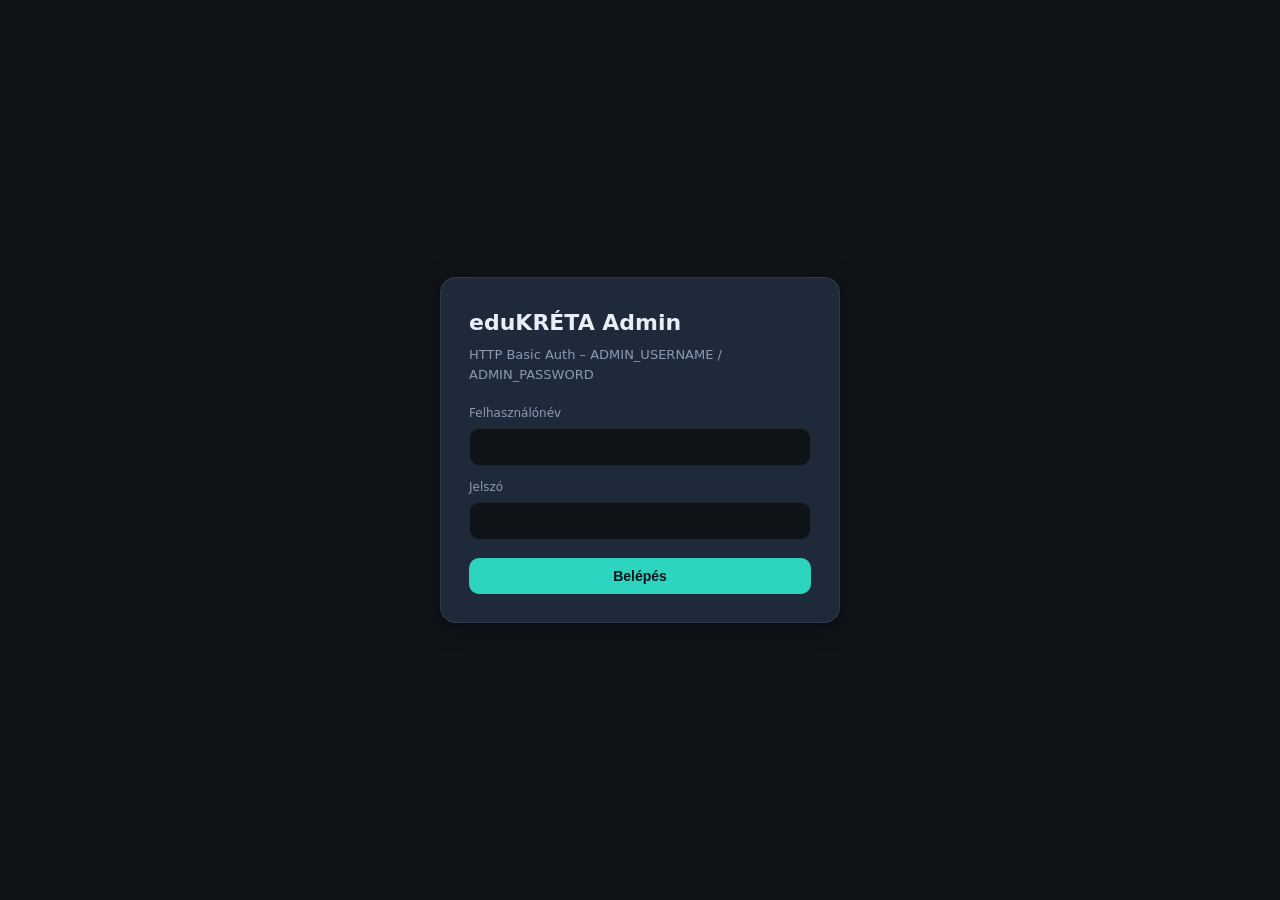
<file: admin/index.html>
<!DOCTYPE html>
<html lang="hu">
<head>
  <meta charset="UTF-8" />
  <meta name="viewport" content="width=device-width, initial-scale=1, viewport-fit=cover" />
  <title>eduKRÉTA – Admin</title>
  <link rel="stylesheet" href="style.css" />
  <style>
    .login-wrap {
      min-height: 100vh; display: flex; align-items: center; justify-content: center;
      padding: 24px;
    }
    .login-card {
      width: 100%; max-width: 400px; background: var(--bg-card);
      border: 1px solid var(--border); border-radius: var(--radius);
      padding: 28px; box-shadow: var(--shadow);
    }
    .login-card h1 { font-size: 22px; margin-bottom: 6px; }
    .login-card p { color: var(--text-muted); font-size: 13px; margin-bottom: 20px; }
    .login-card label { display: block; font-size: 12px; color: var(--text-muted); margin: 12px 0 6px; }
    .login-card input { width: 100%; }
    .login-card .btn { width: 100%; margin-top: 18px; }
    .err { color: var(--danger); font-size: 13px; margin-top: 10px; display: none; }
    .table-wrap { overflow-x: auto; }
    table.admin-table { width: 100%; font-size: 13px; }
    table.admin-table th { text-align: left; }
    .toolbar { display: flex; flex-wrap: wrap; gap: 10px; margin-bottom: 16px; align-items: center; }
    .toolbar input, .toolbar select { max-width: 220px; }
    .stat-grid { display: grid; grid-template-columns: repeat(auto-fit, minmax(140px, 1fr)); gap: 12px; margin-bottom: 20px; }
    .stat { background: var(--bg-elevated); border: 1px solid var(--border); border-radius: 12px; padding: 16px; }
    .stat b { display: block; font-size: 24px; color: var(--accent); }
    .stat span { font-size: 12px; color: var(--text-muted); }
    #appShell { display: none; }
  </style>
</head>
<body>
  <div id="loginView" class="login-wrap">
    <div class="login-card">
      <h1>eduKRÉTA Admin</h1>
      <p>HTTP Basic Auth – ADMIN_USERNAME / ADMIN_PASSWORD</p>
      <label>Felhasználónév</label>
      <input id="admUser" autocomplete="username" />
      <label>Jelszó</label>
      <input id="admPass" type="password" autocomplete="current-password" />
      <div class="err" id="loginErr">Hibás adatok vagy nincs admin beállítva.</div>
      <button type="button" class="btn" id="loginBtn">Belépés</button>
    </div>
  </div>

  <div id="appShell">
    <nav class="main-menu" id="sidebar">
      <a class="brand" href="./"><span class="brand-text">eduKRÉTA</span></a>
      <div class="brand-sub" style="padding:0 12px 12px;color:var(--text-muted);font-size:11px;">Adminisztráció</div>
      <div class="nav-section">Áttekintés</div>
      <button type="button" class="k-nav-item active" data-page="dashboard">Áttekintés</button>
      <div class="nav-section">Adatok</div>
      <button type="button" class="k-nav-item" data-page="users">Felhasználók</button>
      <button type="button" class="k-nav-item" data-page="students">Diákok</button>
      <button type="button" class="k-nav-item" data-page="institutions">Intézmények</button>
      <button type="button" class="k-nav-item" data-page="classgroups">Osztályok</button>
      <button type="button" class="k-nav-item" data-page="config">Konfig</button>
      <div class="nav-section">KIR / SZIR</div>
      <button type="button" class="k-nav-item" data-page="kir">KIR kérelem</button>
      <button type="button" class="k-nav-item" data-page="szir">SZIR (KSH)</button>
      <div class="nav-section">Rendszer</div>
      <button type="button" class="k-nav-item" data-page="health">Health</button>
      <button type="button" class="k-nav-item" data-page="danger">Veszélyes</button>
      <div style="flex:1"></div>
      <button type="button" class="k-nav-item" id="logoutBtn">Kijelentkezés</button>
    </nav>
    <header class="main-header">
      <button type="button" class="menu-toggle" id="menuBtn">☰</button>
      <div class="school-title"><h3>Admin</h3><span id="pageTitle">Áttekintés</span></div>
    </header>
    <main class="main-content"><div id="pageContent"></div></main>
  </div>
  <div id="overlay" class="n-overlay"></div>
  <script src="app.js"></script>
</body>
</html>
</file>
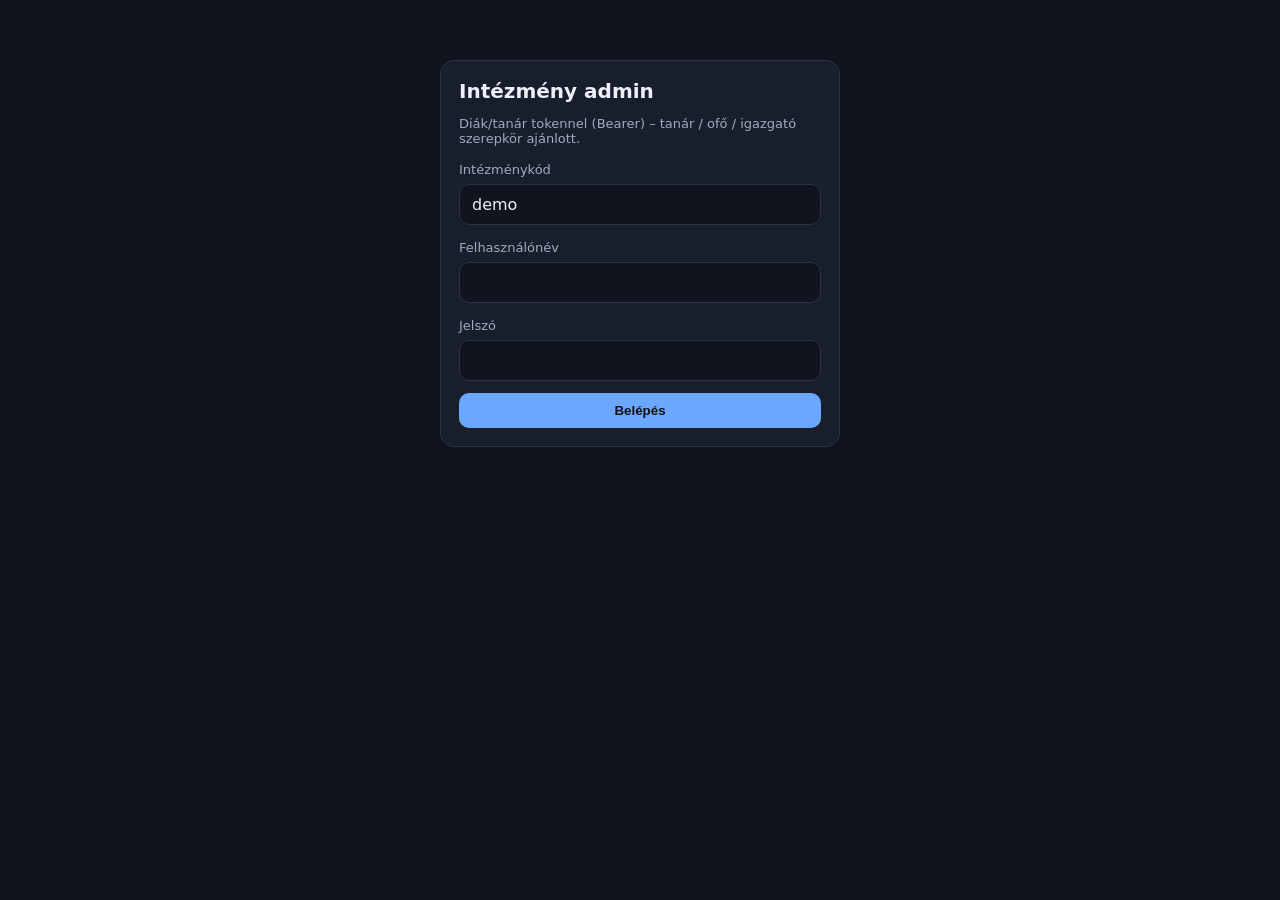
<file: static/intezmeny-admin/index.html>
<!DOCTYPE html>
<html lang="hu">
<head>
  <meta charset="UTF-8" />
  <meta name="viewport" content="width=device-width, initial-scale=1" />
  <title>Intézmény admin – eduKRÉTA</title>
  <style>
    :root { --bg:#10141f; --card:#191e2c; --text:#ecf0f9; --muted:#a0abc0; --accent:#6ba7ff; --border:#2a3243; --ok:#68c5a0; }
    * { box-sizing: border-box; }
    body { margin:0; font-family: system-ui,sans-serif; background:var(--bg); color:var(--text); }
    .layout { display:grid; grid-template-columns: 220px 1fr; min-height:100vh; }
    aside { border-right:1px solid var(--border); padding:20px 14px; background:var(--card); }
    aside h1 { font-size:15px; margin:0 0 4px; }
    aside .sub { color:var(--muted); font-size:12px; margin-bottom:20px; }
    aside button { display:block; width:100%; text-align:left; background:transparent; border:0; color:var(--muted); padding:10px 12px; border-radius:10px; cursor:pointer; font:inherit; margin-bottom:4px; }
    aside button.active, aside button:hover { background:#252e40; color:var(--text); }
    main { padding:28px; }
    .card { background:var(--card); border:1px solid var(--border); border-radius:14px; padding:18px; margin-bottom:16px; }
    h2 { margin:0 0 12px; font-size:1.25rem; }
    .muted { color:var(--muted); font-size:13px; }
    input, select, textarea { width:100%; background:var(--bg); border:1px solid var(--border); color:var(--text); border-radius:10px; padding:10px 12px; margin:6px 0 12px; font:inherit; }
    .btn { background:var(--accent); color:#111; border:0; border-radius:10px; padding:10px 14px; font-weight:600; cursor:pointer; }
    .btn-ghost { background:transparent; border:1px solid var(--border); color:var(--text); }
    table { width:100%; border-collapse:collapse; font-size:13px; }
    th, td { text-align:left; padding:8px 6px; border-bottom:1px solid var(--border); }
    .toolbar { display:flex; flex-wrap:wrap; gap:8px; align-items:center; }
    .login { max-width:400px; margin:60px auto; }
    pre { background:#0c1018; padding:12px; border-radius:10px; overflow:auto; font-size:12px; }
    @media(max-width:800px){ .layout{grid-template-columns:1fr;} aside{display:none;} }
  </style>
</head>
<body>
  <div id="loginView" class="login card">
    <h2>Intézmény admin</h2>
    <p class="muted">Diák/tanár tokennel (Bearer) – tanár / ofő / igazgató szerepkör ajánlott.</p>
    <label class="muted">Intézménykód</label>
    <input id="instCode" />
    <label class="muted">Felhasználónév</label>
    <input id="user" />
    <label class="muted">Jelszó</label>
    <input id="pass" type="password" />
    <button class="btn" id="loginBtn" style="width:100%">Belépés</button>
    <p class="muted" id="loginErr" style="color:#f292a4;display:none;margin-top:10px"></p>
  </div>

  <div id="app" class="layout" style="display:none">
    <aside>
      <h1 id="sideName">Intézmény</h1>
      <div class="sub" id="sideCode"></div>
      <button data-page="overview" class="active">Áttekintés</button>
      <button data-page="users">Felhasználók</button>
      <button data-page="classes">Osztályok</button>
      <button data-page="kir">KIR</button>
      <button data-page="szir">SZIR</button>
      <button data-page="links">Egyedi URL-ek</button>
      <button id="logoutBtn" style="margin-top:24px">Kijelentkezés</button>
    </aside>
    <main>
      <div id="content"></div>
    </main>
  </div>
<script>
const $ = (id) => document.getElementById(id);
const params = new URLSearchParams(location.search);
let token = localStorage.getItem("ia_token") || "";
let institute = params.get("institute_code") || localStorage.getItem("institute_code") || "demo";
$("instCode").value = institute;

async function api(path, opts={}) {
  const headers = Object.assign({"Content-Type":"application/json"}, opts.headers||{});
  if (token) headers["Authorization"] = "Bearer " + token;
  const r = await fetch(path, {...opts, headers});
  const text = await r.text();
  let data; try { data = JSON.parse(text); } catch { data = text; }
  if (!r.ok) throw new Error(typeof data === "object" ? (data.error||JSON.stringify(data)) : text);
  return data;
}

$("loginBtn").onclick = async () => {
  institute = $("instCode").value.trim();
  const body = new URLSearchParams({
    username: $("user").value.trim(),
    password: $("pass").value,
    institute_code: institute,
    grant_type: "password",
    client_id: "kreta-ellenorzo-mobile"
  });
  try {
    const r = await fetch("/connect/token", {
      method: "POST",
      headers: {"Content-Type":"application/x-www-form-urlencoded"},
      body
    });
    const j = await r.json();
    if (!r.ok) throw new Error(j.error || "login_failed");
    token = j.access_token;
    localStorage.setItem("ia_token", token);
    localStorage.setItem("institute_code", institute);
    $("loginView").style.display = "none";
    $("app").style.display = "grid";
    show("overview");
  } catch (e) {
    $("loginErr").style.display = "block";
    $("loginErr").textContent = String(e.message || e);
  }
};

$("logoutBtn").onclick = () => {
  localStorage.removeItem("ia_token");
  location.reload();
};

document.querySelectorAll("aside button[data-page]").forEach(b => {
  b.onclick = () => {
    document.querySelectorAll("aside button[data-page]").forEach(x => x.classList.remove("active"));
    b.classList.add("active");
    show(b.dataset.page);
  };
});

async function show(page) {
  const el = $("content");
  el.innerHTML = "Betöltés…";
  try {
    if (page === "overview") {
      const info = await api("/api/intezmeny/info?institute_code=" + encodeURIComponent(institute));
      $("sideName").textContent = info.name || institute;
      $("sideCode").textContent = info.code || institute;
      el.innerHTML = `<h2>Áttekintés</h2>
        <div class="card"><b>${info.name||institute}</b>
        <p class="muted">Kód: ${info.code||institute} · Szerepkör: ${info.role||"—"}</p>
        <pre>${JSON.stringify(info, null, 2)}</pre></div>`;
    } else if (page === "users") {
      const users = await api("/api/intezmeny/users?institute_code=" + encodeURIComponent(institute));
      const rows = (Array.isArray(users)?users:[]).map(u =>
        `<tr><td>${u.username||""}</td><td>${u.role||""}</td><td>${u.active===false?"inaktív":"aktív"}</td></tr>`).join("") || `<tr><td colspan="3">Nincs adat</td></tr>`;
      el.innerHTML = `<h2>Felhasználók</h2><div class="card table-wrap"><table><thead><tr><th>User</th><th>Szerep</th><th>Státusz</th></tr></thead><tbody>${rows}</tbody></table></div>`;
    } else if (page === "classes") {
      const list = await api("/api/intezmeny/classgroups?institute_code=" + encodeURIComponent(institute));
      const arr = Array.isArray(list)?list:[];
      const rows = arr.map(g => `<tr><td>${g.Uid||g.uid||""}</td><td>${g.Nev||g.nev||""}</td></tr>`).join("") || `<tr><td colspan="2">Üres</td></tr>`;
      el.innerHTML = `<h2>Osztályok</h2>
        <div class="card"><div class="toolbar">
          <input id="cgNev" placeholder="Új osztály neve" style="max-width:200px" />
          <button class="btn" id="cgAdd">Hozzáadás</button>
        </div>
        <table><thead><tr><th>UID</th><th>Név</th></tr></thead><tbody>${rows}</tbody></table></div>`;
      $("cgAdd").onclick = async () => {
        const Nev = $("cgNev").value.trim();
        if (!Nev) return;
        await api("/api/intezmeny/classgroups?institute_code=" + encodeURIComponent(institute), {
          method:"POST", body: JSON.stringify({Nev})
        });
        show("classes");
      };
    } else if (page === "kir") {
      el.innerHTML = `<h2>KIR</h2>
        <div class="card"><button class="btn" id="kirTok">Token</button> <code id="kirT"></code></div>
        <div class="card">
          <input id="kirExt" placeholder="externalId" />
          <button class="btn" id="kirSend">Kérelem beküldése</button>
          <pre id="kirOut"></pre>
        </div>`;
      $("kirTok").onclick = async () => {
        const j = await fetch("/kir/token",{method:"POST"}).then(r=>r.json());
        $("kirT").textContent = j.access_token||"";
      };
      $("kirSend").onclick = async () => {
        const j = await fetch("/kir/kerelem/bekuldes",{method:"POST",headers:{"Content-Type":"application/json"},
          body:JSON.stringify({externalId:$("kirExt").value.trim()})}).then(r=>r.json());
        $("kirOut").textContent = JSON.stringify(j,null,2);
      };
    } else if (page === "szir") {
      el.innerHTML = `<h2>SZIR</h2>
        <div class="card">
          <button class="btn" id="szSt">Státusz</button>
          <button class="btn btn-ghost" id="szAd">Adatszolg</button>
          <pre id="szOut"></pre>
        </div>`;
      const body = {IntezmenyAzonosito: institute, TanevId: 2025};
      $("szSt").onclick = async () => {
        $("szOut").textContent = JSON.stringify(await fetch("/szirstat/external/ksh2535/statusz",{method:"POST",headers:{"Content-Type":"application/json"},body:JSON.stringify(body)}).then(r=>r.json()),null,2);
      };
      $("szAd").onclick = async () => {
        $("szOut").textContent = JSON.stringify(await fetch("/szirstat/external/ksh2535/adatszolg",{method:"POST",headers:{"Content-Type":"application/json"},body:JSON.stringify({...body,StatuszAllapot:1,FeladatEllatasiHelyek:[]})}).then(r=>r.json()),null,2);
      };
    } else if (page === "links") {
      const origin = location.origin;
      el.innerHTML = `<h2>Egyedi URL-ek</h2>
        <div class="card">
          <p>Path-alapú (mindig működik):</p>
          <pre>${origin}/i/${institute}/
${origin}/i/${institute}/intezmeny-admin/
${origin}/i/${institute}/diak/</pre>
          <p class="muted">Subdomain: állítsd be a <code>TENANT_BASE_DOMAIN</code> env-et (pl. <code>edukreta.hu</code>), és DNS wildcardot:
          <code>*.edukreta.hu → szerver</code>. Ezután: <code>https://${institute}.edukreta.hu/</code></p>
        </div>`;
    }
  } catch (e) {
    el.innerHTML = `<div class="card" style="color:#f292a4">${e.message||e}</div>`;
  }
}

if (token) {
  $("loginView").style.display = "none";
  $("app").style.display = "grid";
  show("overview");
}
</script>
</body>
</html>
</file>
<file: admin/style.css>
:root {
  --bg: #0f1419;
  --bg-elevated: #1a2332;
  --bg-card: #1e2a3a;
  --bg-sidebar: #121a24;
  --border: rgba(255,255,255,0.08);
  --text: #e8eef5;
  --text-muted: #8b9bb0;
  --accent: #2dd4bf;
  --accent-dim: rgba(45,212,191,0.15);
  --accent-hover: #5eead4;
  --danger: #f87171;
  --warning: #fbbf24;
  --success: #34d399;
  --radius: 16px;
  --radius-sm: 10px;
  --shadow: 0 4px 24px rgba(0,0,0,0.35);
  --sidebar-w: 260px;
  --font: "Inter", "Segoe UI", system-ui, -apple-system, sans-serif;
}

* { box-sizing: border-box; margin: 0; padding: 0; }
html, body { height: 100%; }
body {
  font-family: var(--font);
  background: var(--bg);
  color: var(--text);
  line-height: 1.5;
  overflow-x: hidden;
}

/* Boot */
.boot-msg {
  position: fixed; inset: 0; display: flex; flex-direction: column;
  align-items: center; justify-content: center; background: var(--bg); z-index: 9999;
}
.boot-spinner { margin-bottom: 16px; }
.boot-text { color: var(--text-muted); font-size: 15px; }

/* Layout */
#appShell {
  display: grid;
  grid-template-columns: var(--sidebar-w) 1fr;
  grid-template-rows: 64px 1fr;
  min-height: 100vh;
}
.main-header {
  grid-column: 2;
  grid-row: 1;
  display: flex; align-items: center; gap: 16px;
  padding: 0 24px;
  background: var(--bg-elevated);
  border-bottom: 1px solid var(--border);
  position: sticky; top: 0; z-index: 50;
}
.main-menu {
  grid-column: 1;
  grid-row: 1 / -1;
  background: var(--bg-sidebar);
  border-right: 1px solid var(--border);
  padding: 20px 14px;
  display: flex; flex-direction: column; gap: 4px;
  overflow-y: auto;
}
.main-content {
  grid-column: 2;
  grid-row: 2;
  padding: 28px 32px 48px;
  overflow-y: auto;
  max-width: 1200px;
}

/* Brand / sidebar logo */
.brand {
  display: flex; align-items: center; gap: 10px;
  text-decoration: none; color: var(--text);
  padding: 8px 10px 20px; margin-bottom: 8px;
}
.brand img { height: 28px; filter: brightness(1.1); }
.brand-text { font-weight: 700; font-size: 20px; letter-spacing: -0.02em; }
.brand-sub { font-size: 11px; color: var(--text-muted); font-weight: 400; }

.nav-section {
  font-size: 11px; font-weight: 600; letter-spacing: 0.06em;
  color: var(--text-muted); text-transform: uppercase;
  padding: 16px 12px 6px;
}
.k-nav-item, .main-menu button.k-nav-item {
  display: flex; align-items: center; gap: 12px;
  width: 100%; padding: 11px 14px;
  border: none; background: transparent;
  color: var(--text-muted); font-size: 14px; font-weight: 500;
  border-radius: 12px; cursor: pointer; text-align: left;
  transition: all 0.15s ease;
}
.k-nav-item:hover { background: rgba(255,255,255,0.05); color: var(--text); }
.k-nav-item.active {
  background: var(--accent-dim); color: var(--accent);
}
.k-nav-item .menu-fa, .k-nav-item i { width: 20px; text-align: center; font-size: 15px; }

/* Header elements */
.menu-toggle {
  display: none; background: none; border: none; color: var(--text);
  font-size: 22px; cursor: pointer; padding: 8px;
}
.school-title h3 { font-size: 15px; font-weight: 600; }
.school-title span { font-size: 12px; color: var(--text-muted); }
.usermenu {
  margin-left: auto; display: flex; align-items: center; gap: 12px;
}
.username { font-size: 14px; font-weight: 500; }
.usercode { font-size: 12px; color: var(--text-muted); }
.k-logout {
  background: rgba(255,255,255,0.06); border: 1px solid var(--border);
  color: var(--text-muted); padding: 8px 14px; border-radius: 10px;
  font-size: 13px; cursor: pointer; transition: 0.15s;
}
.k-logout:hover { background: rgba(248,113,113,0.15); color: var(--danger); }

/* Cards – KRETÉN style */
.card, .k-card, .dash-card, .grade-card, .lesson-card, .info-card {
  background: var(--bg-card);
  border: 1px solid var(--border);
  border-radius: var(--radius);
  padding: 20px 22px;
  box-shadow: var(--shadow);
}
.card-title, .section-title {
  font-size: 13px; font-weight: 600; letter-spacing: 0.04em;
  color: var(--accent); text-transform: uppercase; margin-bottom: 12px;
}
.dash-grid {
  display: grid;
  grid-template-columns: repeat(auto-fit, minmax(280px, 1fr));
  gap: 18px; margin-bottom: 24px;
}
.hello {
  font-size: 28px; font-weight: 700; letter-spacing: -0.03em;
  margin-bottom: 6px;
}
.hello-sub { color: var(--text-muted); margin-bottom: 28px; font-size: 15px; }

/* Grade pills */
.grade-pill {
  display: inline-flex; align-items: center; justify-content: center;
  width: 36px; height: 36px; border-radius: 10px;
  font-weight: 700; font-size: 16px;
  background: var(--accent-dim); color: var(--accent);
}
.grade-pill.g5 { background: rgba(52,211,153,0.2); color: var(--success); }
.grade-pill.g4 { background: rgba(45,212,191,0.2); color: var(--accent); }
.grade-pill.g3 { background: rgba(251,191,36,0.2); color: var(--warning); }
.grade-pill.g2, .grade-pill.g1 { background: rgba(248,113,113,0.2); color: var(--danger); }

/* Lists */
.list-row {
  display: flex; align-items: center; gap: 14px;
  padding: 12px 0; border-bottom: 1px solid var(--border);
}
.list-row:last-child { border-bottom: none; }
.list-time { font-size: 13px; color: var(--text-muted); min-width: 90px; font-variant-numeric: tabular-nums; }
.list-title { font-weight: 600; font-size: 14px; }
.list-meta { font-size: 12px; color: var(--text-muted); }
.badge {
  font-size: 11px; padding: 4px 10px; border-radius: 8px;
  background: rgba(255,255,255,0.06); color: var(--text-muted);
}

/* Average big number */
.avg-big {
  font-size: 48px; font-weight: 700; color: var(--accent);
  letter-spacing: -0.04em; line-height: 1.1;
}
.avg-label { font-size: 13px; color: var(--text-muted); }

/* Mobile bottom nav */
.m-bottom-nav {
  display: none;
  position: fixed; bottom: 0; left: 0; right: 0;
  background: var(--bg-elevated); border-top: 1px solid var(--border);
  padding: 8px 4px env(safe-area-inset-bottom);
  z-index: 100;
}
.m-tab {
  flex: 1; display: flex; flex-direction: column; align-items: center;
  gap: 2px; background: none; border: none; color: var(--text-muted);
  font-size: 10px; padding: 6px; cursor: pointer;
}
.m-tab.active { color: var(--accent); }
.m-tab i { font-size: 18px; }

/* Overlay / sidebar mobile */
.n-overlay {
  display: none; position: fixed; inset: 0; background: rgba(0,0,0,0.5); z-index: 40;
}

@media (max-width: 900px) {
  #appShell { grid-template-columns: 1fr; grid-template-rows: 56px 1fr; }
  .main-menu {
    position: fixed; left: 0; top: 0; bottom: 0; width: var(--sidebar-w);
    transform: translateX(-100%); transition: transform 0.25s ease; z-index: 60;
  }
  .main-menu.open { transform: translateX(0); }
  .main-header { grid-column: 1; }
  .main-content { grid-column: 1; padding: 20px 16px 90px; }
  .menu-toggle { display: block; }
  .m-bottom-nav { display: flex; }
  .brand { display: none; }
  .main-menu .brand { display: flex; }
}

/* Tables */
table { width: 100%; border-collapse: collapse; }
th, td { padding: 12px 14px; text-align: left; border-bottom: 1px solid var(--border); }
th { color: var(--text-muted); font-size: 12px; font-weight: 600; text-transform: uppercase; }
tr:hover td { background: rgba(255,255,255,0.02); }

/* Buttons */
.btn, button.primary {
  background: var(--accent); color: #0f1419; border: none;
  padding: 10px 18px; border-radius: 10px; font-weight: 600;
  font-size: 14px; cursor: pointer;
}
.btn:hover, button.primary:hover { background: var(--accent-hover); }
.btn-ghost {
  background: transparent; border: 1px solid var(--border);
  color: var(--text-muted); padding: 8px 14px; border-radius: 10px; cursor: pointer;
}

/* Inputs in app */
input, select, textarea {
  background: var(--bg); border: 1px solid var(--border); color: var(--text);
  padding: 10px 14px; border-radius: 10px; font-size: 14px; width: 100%;
}
input:focus, select:focus { outline: none; border-color: var(--accent); }

/* Keep compatibility with old class names from app.js */
.k-page-title { font-size: 24px; font-weight: 700; margin-bottom: 20px; }
.k-section { margin-bottom: 28px; }
.loading, .empty { color: var(--text-muted); text-align: center; padding: 40px; }
</file>
